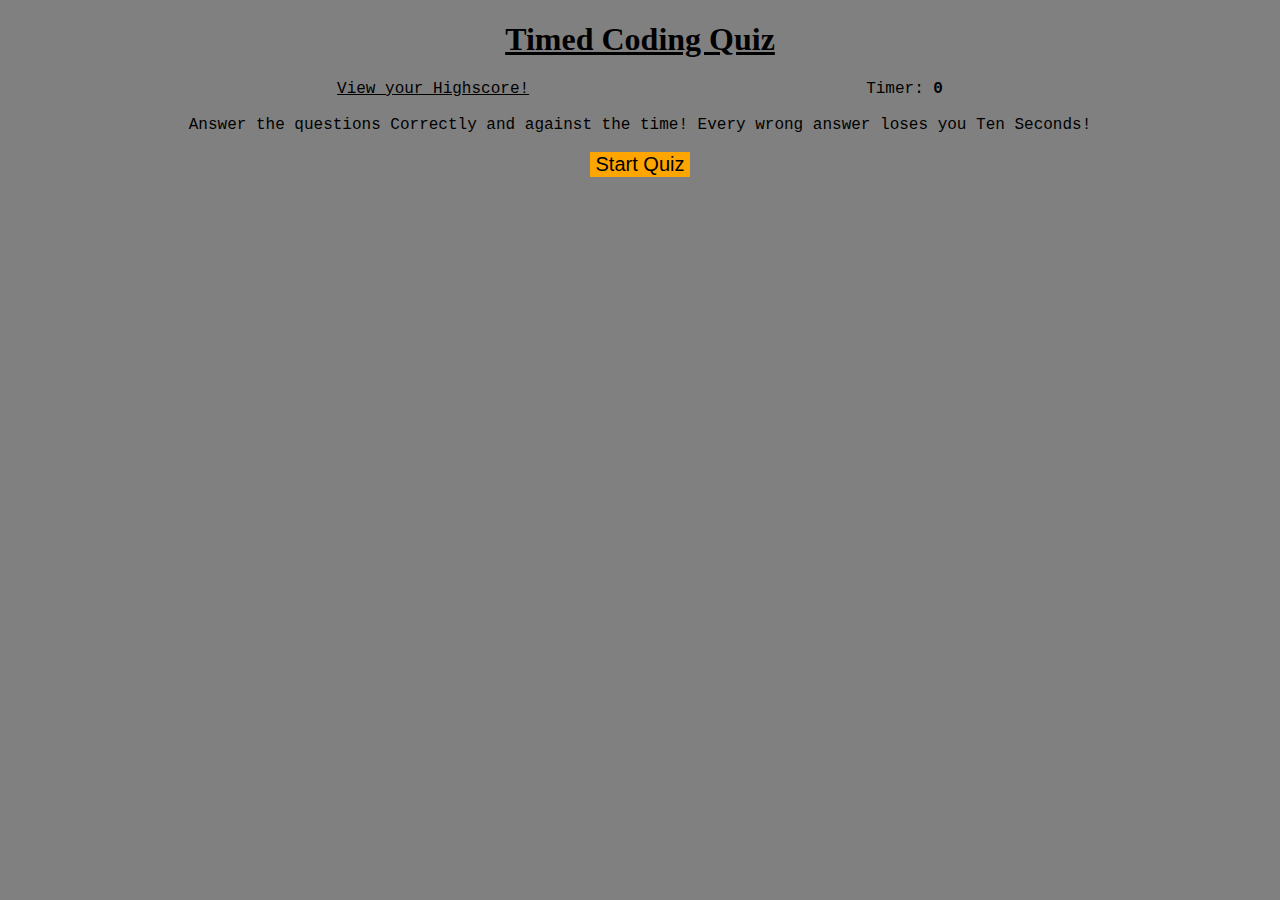
<file: index.html>
<!DOCTYPE html>
<html lang="en">
<head>
    <meta charset="UTF-8">
    <meta http-equiv="X-UA-Compatible" content="IE=edge">
    <meta name="viewport" content="width=device-width, initial-scale=1.0">
    <link rel="stylesheet" href="./assets/style.css" />
    <title>Coding Quiz</title>
</head>
<body>
    <header>
        <h1>Timed Coding Quiz</h1>
        <div class="header-flex">
            <div>
                <a href="https://kingarthur0877.github.io/homework_4/high-scores.html">View your Highscore!</a>
            </div>

            <div> Timer: <span id="timer">0</span></div>
        </div>
    </header>
    <br />
    <main id="welcome">
        <div>
            Answer the questions Correctly and against the time! Every wrong answer loses you Ten Seconds!
        </div>
    <br />
    <div>
        <button id="startQuiz">Start Quiz</button>
    </div>
    </main>
        
    <script src="./assets/script.js"></script>
</body>
</html>
</file>
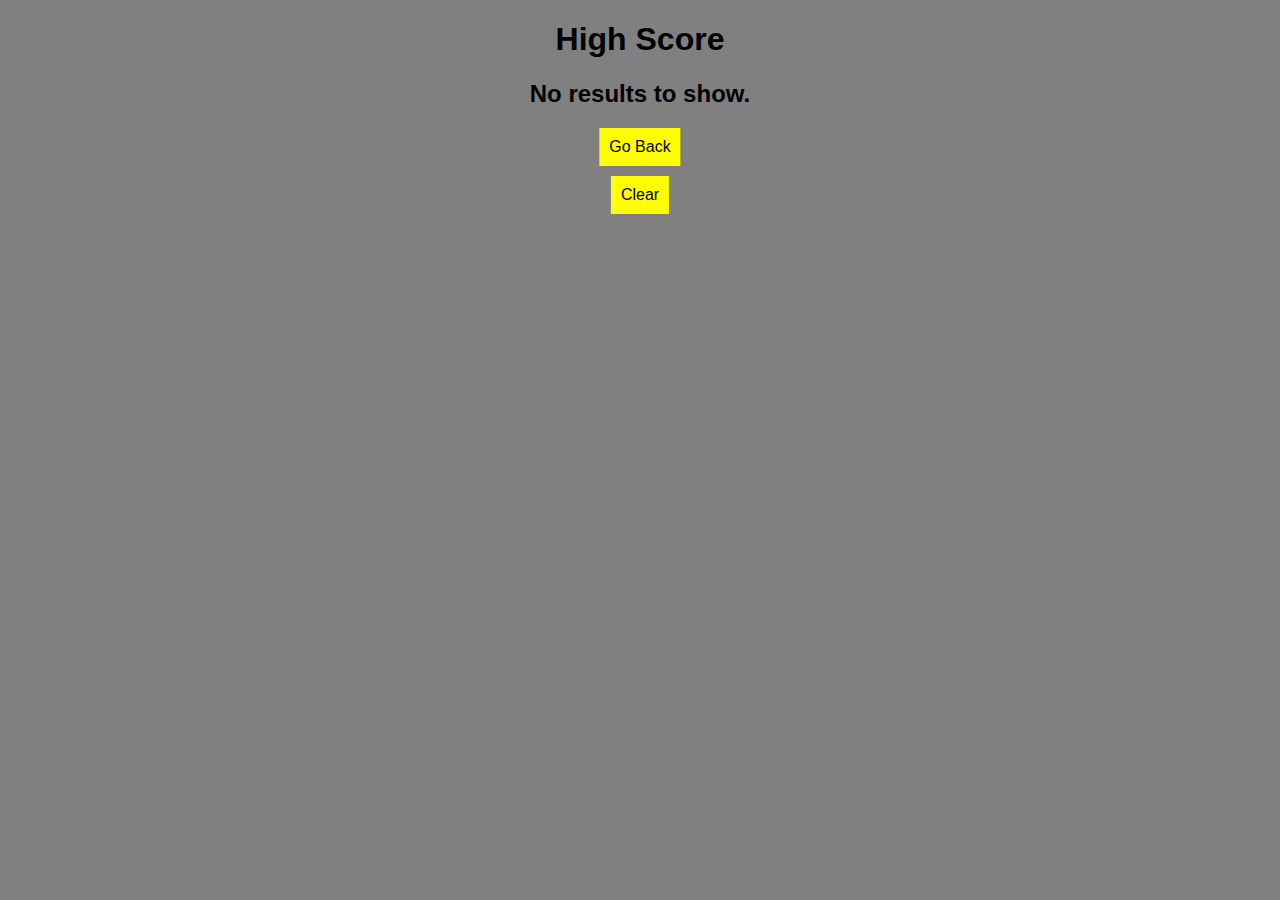
<file: high-scores.html>
<!DOCTYPE html>
<html lang="en">
  <head>
    <meta charset="UTF-8" />
    <meta http-equiv="X-UA-Compatible" content="IE=edge" />
    <meta name="viewport" content="width=device-width, initial-scale=1.0" />
    <link rel="stylesheet" href="./assets/style.css" />

    <title>High Score</title>
  </head>
  <body>
    <h1 id="high-scores-h1">High Score</h1>
    <div>
      <div></div>
    </div>
    <script src="./assets/high-score.js"></script>
  </body>
</html>
</file>
<file: assets/style.css>
:root {
    --main: orange;
    --correct: green;
    --incorrect: red;
    --button: yellow;
    --text: black;
    --hover: purple;
}

body {
    margin: 0px;
    font-family: 'Courier New', Courier, monospace;
    color: var(--text);
    background-color: gray;
}

.header-flex {
    display: flex;
    flex-wrap: wrap;
    justify-content: space-evenly;
    text-decoration: dashed;
}

h1 {
    color: var(--text);
    text-align: center;
    font-family: 'Times New Roman', Times, serif;
    text-decoration: underline;
}

a {
    color: var(--text);
}

a:hover {
    color: var(--correct);
    background-color: gray;
}

#timer {
    font-weight: bold;
}

#welcome {
    text-align: center;
}

#startQuiz {
    background-color: var(--main);
    color: var(--text);
    font-size: 20px;
    border: 0px;
}

#startQuiz:hover {
    background: var(--correct);
    color: var(--main);
}

#questions {
    display: flex;
    flex-wrap: wrap;
    flex-direction: column;
    justify-content: center;
    text-align: center;
  }
  
#questions button {
    text-align: center;
    background-color: var(--button);
    justify-content: center;
    color: var(--text);
    font-family: 'Franklin Gothic Medium', 'Arial Narrow', Arial, sans-serif;
    font-size: 16px;
    border: 5px;
    border-color: black;
    margin: 10px;
    margin-left: 50%;
    transform: translate(-50%);
    padding: 10px;
    width: 25%;
  }
  
#questions button:hover {
    background-color: var(--hover);
    color: var(--text);
  }
  
#end-game {
    text-align: center;
  }
  
#submit-btn {
    background-color: var(--button);
    color: var(--text);
    display: flex;
    font-family: 'Franklin Gothic Medium', 'Arial Narrow', Arial, sans-serif;
    text-decoration: none;
    text-align: center;
    font-size: 16px;
    border: 0px;
    margin-left: 50%;
    transform: translate(-50%);
    padding: 10px;
  }
  
#submit-btn:hover {
    background-color: var(--hover);
  }
  
#player-name {
    color: var(--text);
    font-family: Montserrat;
    text-align: center;
    border: 3px var(--correct) solid;
    border-radius: 5px;
  }
  
#high-scores-h1 {
    color: var(--text);
    text-align: center;
    font-family: 'Franklin Gothic Medium', 'Arial Narrow', Arial, sans-serif;
    text-decoration: dashed;
  }
  
h2 {
    color: var(--text);
    text-align: center;
    font-family: 'Franklin Gothic Medium', 'Arial Narrow', Arial, sans-serif;
  }
  
#list-item {
    display: flex;
    justify-content: center;
    text-align: center;
    list-style-type: none;
    text-decoration: none;
    margin-left: 50%;
    transform: translate(-53%);
  }
  
#go-back {
    background-color: var(--button);
    color: var(--text);
    display: flex;
    justify-content: center;
    font-family: 'Franklin Gothic Medium', 'Arial Narrow', Arial, sans-serif;
    text-decoration: none;
    text-align: center;
    font-size: 16px;
    border: 0px;
    margin-left: 50%;
    margin-bottom: 10px;
    transform: translate(-50%);
    padding: 10px;
  }

#go-back:hover {
    background-color: var(--hover);
  }
  
#clear {
    background-color: var(--button);
    color: var(--text);
    display: inline;
    font-family: 'Franklin Gothic Medium', 'Arial Narrow', Arial, sans-serif;
    text-decoration: none;
    text-align: center;
    font-size: 16px;
    border: 0px;
    margin-left: 50%;
    transform: translate(-50%);
    padding: 10px;
  }
  
#clear:hover {
    background-color: var(--hover);
  }
  
#try-again {
    background-color: var(--button);
    color: var(--text);
    display: inline;
    font-family: 'Franklin Gothic Medium', 'Arial Narrow', Arial, sans-serif;
    text-decoration: none;
    text-align: center;
    font-size: 16px;
    border: 0px;
    margin-left: 50%;
    transform: translate(-50%);
    padding: 10px;
  }

#try-again:hover {
    background-color: var(--hover);
  }
</file>
